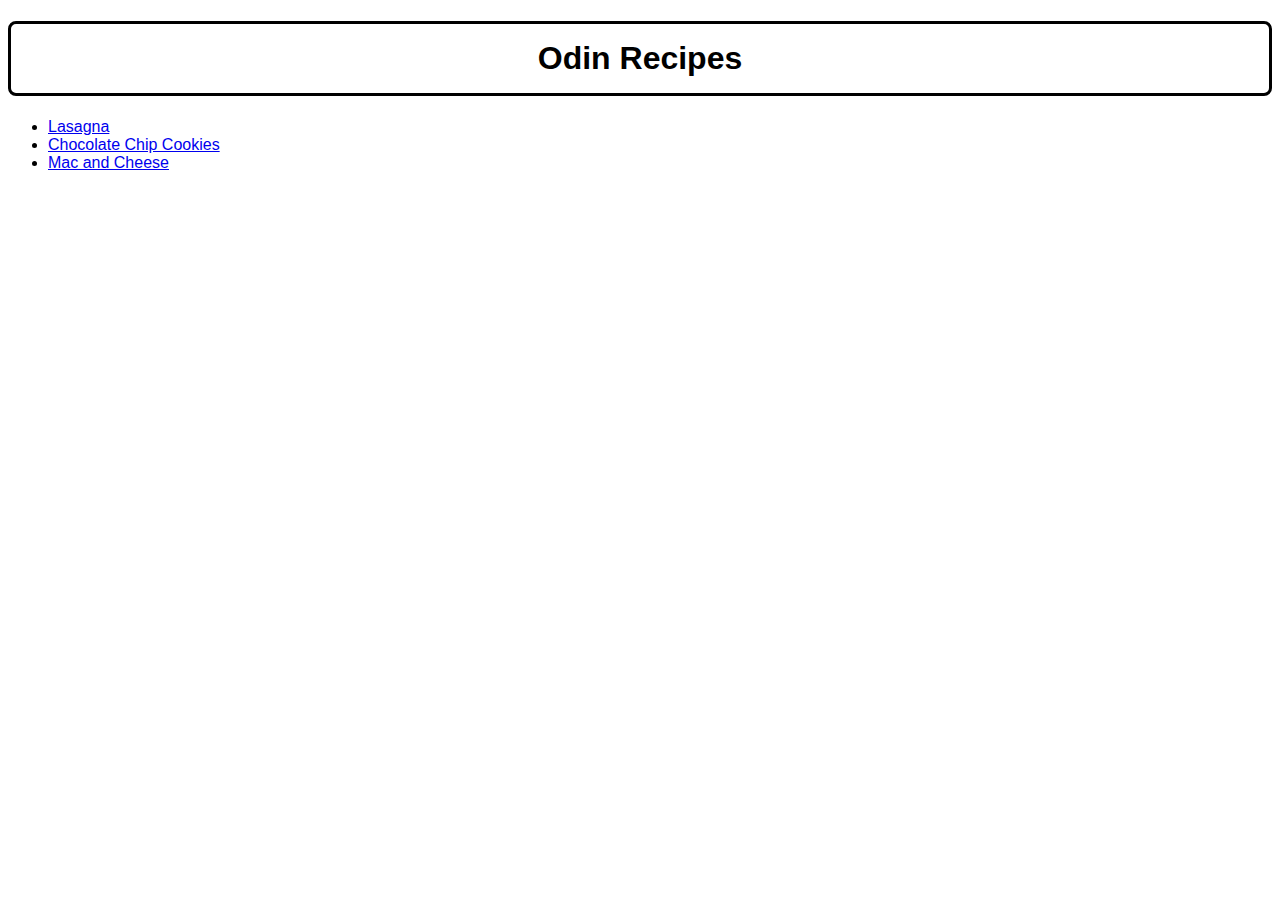
<file: index.html>
<!DOCTYPE html>
<html lang="en">
<head>
    <meta charset="UTF-8">
    <meta name="viewport" content="width=device-width, initial-scale=1.0">
    <title>Recipes</title>
    <link rel="stylesheet" href="style.css">
</head>
<body>
    <h1>Odin Recipes</h1>
    <ul>
        <li><a href="./recipes/lasagna.html">Lasagna</a></li>
        <li><a href="./recipes/cookies.html">Chocolate Chip Cookies</a></li>
        <li><a href="./recipes/macandcheese.html">Mac and Cheese</a></li>
    </ul>
</body>
</html>
</file>
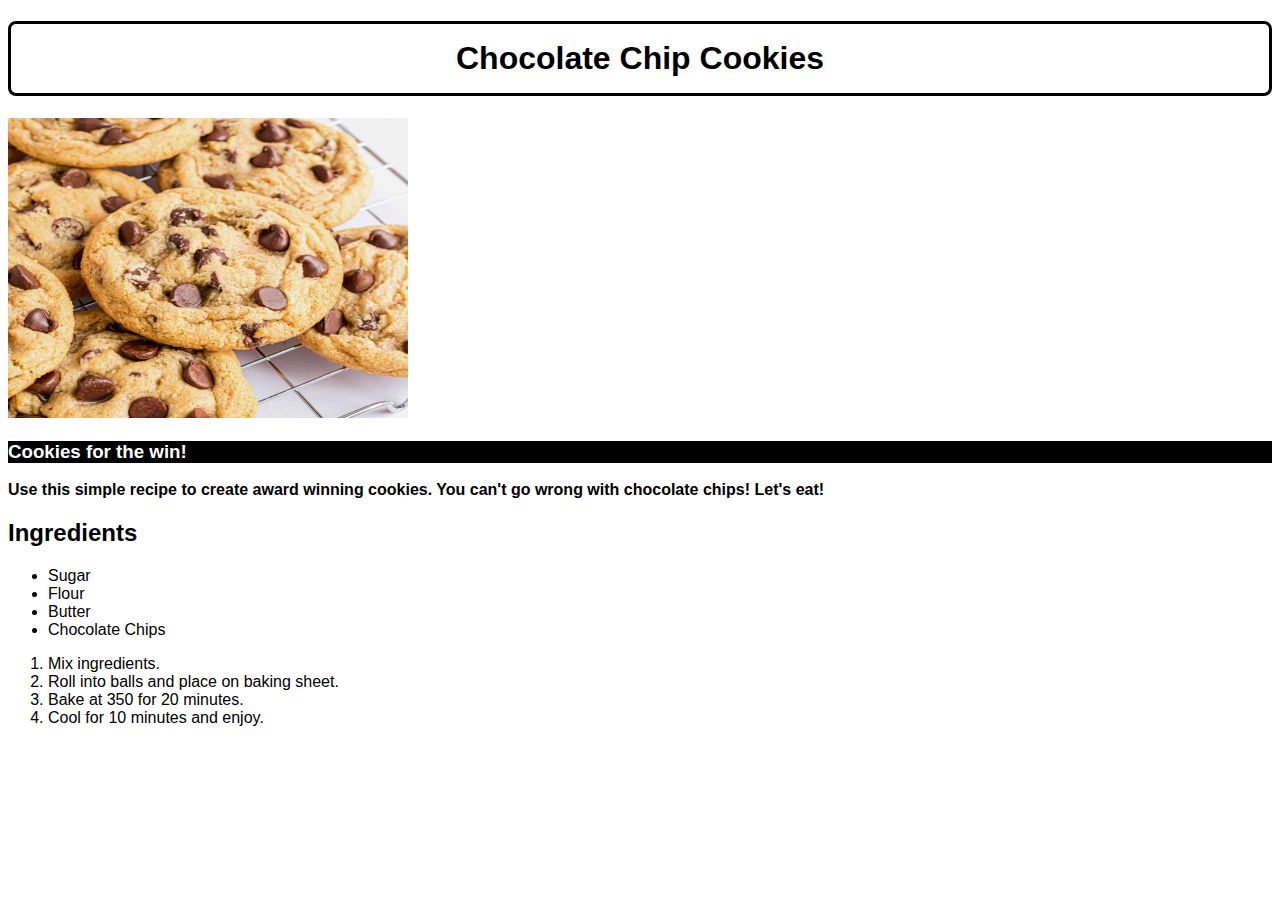
<file: recipes/cookies.html>
<!DOCTYPE html>
<html lang="en">
<head>
    <meta charset="UTF-8">
    <meta name="viewport" content="width=device-width, initial-scale=1.0">
    <title>Chocolate Chip Cookies</title>
    <link rel="stylesheet" href="../style.css">
</head>
<body>
    <h1>Chocolate Chip Cookies</h1>
    <img src="../img/cookies.jpg" alt="cookies on a plate" height="300" width="400">
    <h3>Cookies for the win!</h3>
    <p>Use this simple recipe to create award winning cookies. You can't go wrong with chocolate chips! Let's eat!</p>

    <h2>Ingredients</h2>
    <ul>
        <li>Sugar</li>
        <li>Flour</li>
        <li>Butter</li>
        <li>Chocolate Chips</li>
    </ul>
    <ol>
        <li>Mix ingredients.</li>
        <li>Roll into balls and place on baking sheet.</li>
        <li>Bake at 350 for 20 minutes.</li>
        <li>Cool for 10 minutes and enjoy.</li>
    </ol>
</body>
</html>
</file>
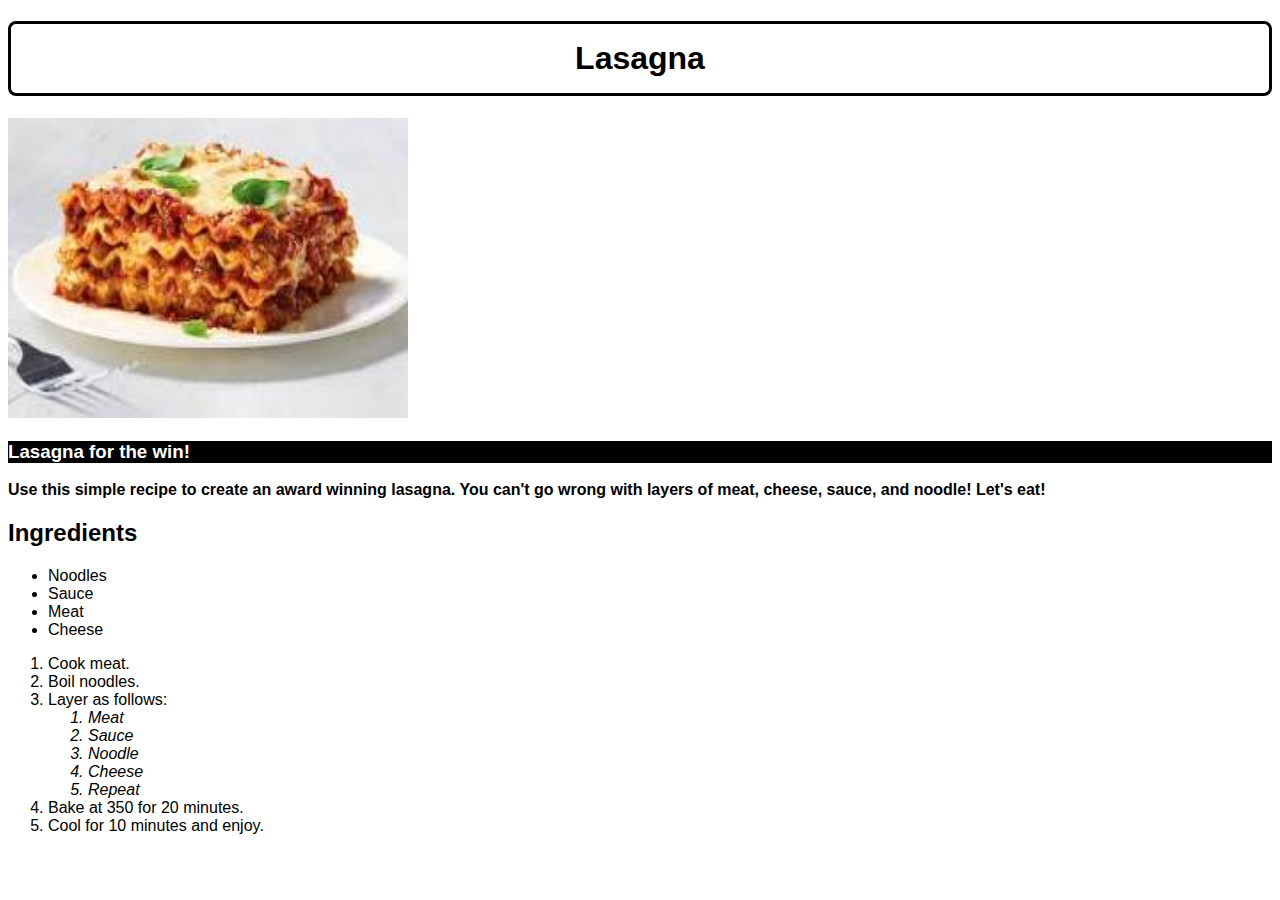
<file: recipes/lasagna.html>
<!DOCTYPE html>
<html lang="en">
<head>
    <meta charset="UTF-8">
    <meta name="viewport" content="width=device-width, initial-scale=1.0">
    <title>Lasagna Recipe</title>
    <link rel="stylesheet" href="../style.css">
</head>
<body>
    <h1>Lasagna</h1>
    <img src="../img/lasagna.jpeg" alt="lasagna on a plate" height="300" width="400">
    <h3>Lasagna for the win!</h3>
    <p>Use this simple recipe to create an award winning lasagna. You can't go wrong with layers of meat, cheese, sauce, and noodle! Let's eat!</p>

    <h2>Ingredients</h2>
    <ul>
        <li>Noodles</li>
        <li>Sauce</li>
        <li>Meat</li>
        <li>Cheese</li>
    </ul>
    <ol>
        <li>Cook meat.</li>
        <li>Boil noodles.</li>
        <li>Layer as follows:
            <ol id="order">
                <li>Meat</li>
                <li>Sauce</li>
                <li>Noodle</li>
                <li>Cheese</li>
                <li>Repeat</li>
            </ol>
        <li>Bake at 350 for 20 minutes.</li>
        <li>Cool for 10 minutes and enjoy.</li>
    </ol>
</body>
</html>
</file>
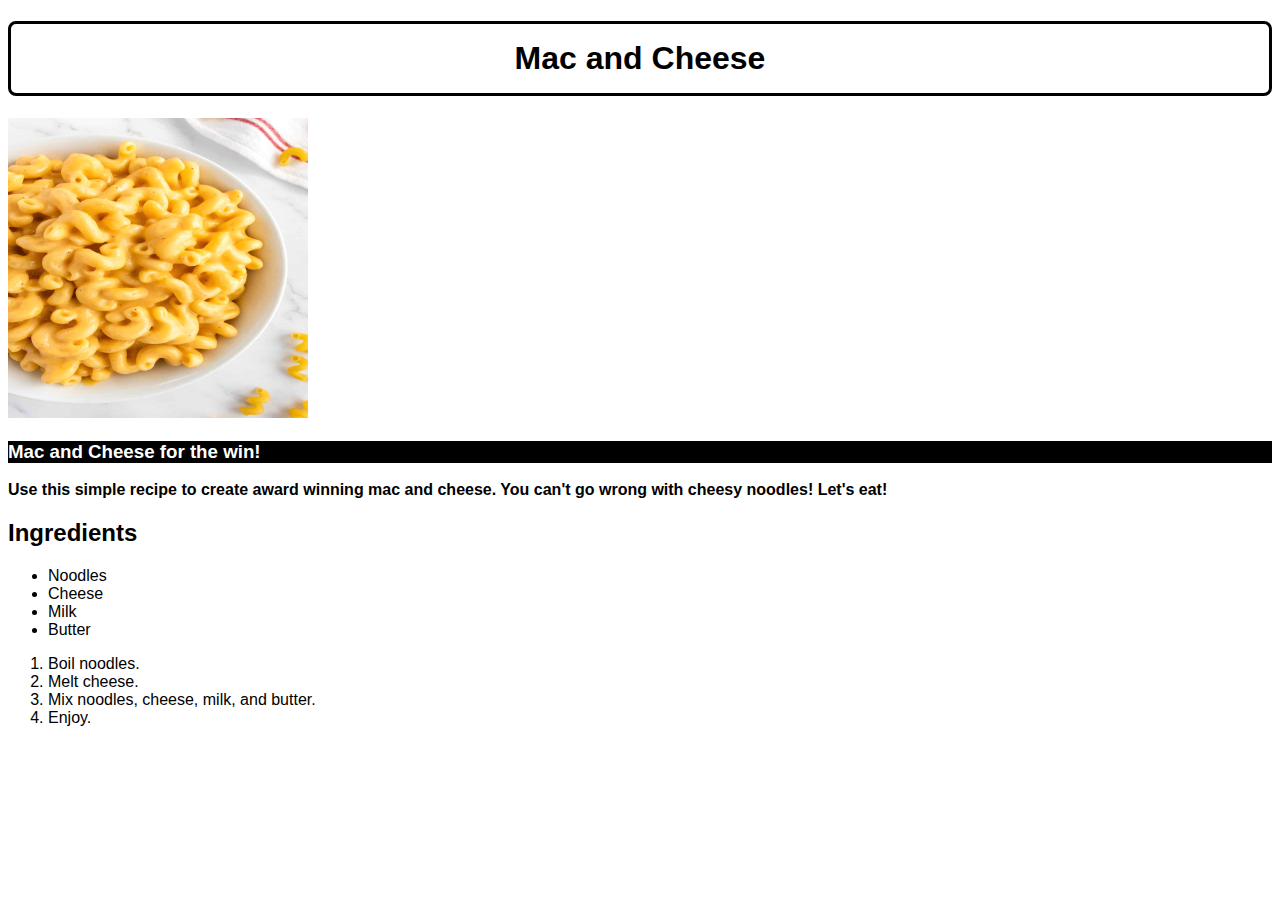
<file: recipes/macandcheese.html>
<!DOCTYPE html>
<html lang="en">
<head>
    <meta charset="UTF-8">
    <meta name="viewport" content="width=device-width, initial-scale=1.0">
    <title>Mac and Cheese</title>
    <link rel="stylesheet" href="../style.css">
</head>
<body>
    <h1>Mac and Cheese</h1>
    <img src="../img/macandcheese.jpg" alt="mac and cheese in a bowl" height="300" width="300">
    <h3>Mac and Cheese for the win!</h3>
    <p>Use this simple recipe to create award winning mac and cheese. You can't go wrong with cheesy noodles! Let's eat!</p>

    <h2>Ingredients</h2>
    <ul>
        <li>Noodles</li>
        <li>Cheese</li>
        <li>Milk</li>
        <li>Butter</li>
    </ul>
    <ol>
        <li>Boil noodles.</li>
        <li>Melt cheese.</li>
        <li>Mix noodles, cheese, milk, and butter.</li>
        <li>Enjoy.</li>
    </ol>
</body>
</html>
</file>
<file: style.css>
body {
    font-family: Arial, Helvetica, sans-serif;
}

h3 {
    background-color: black;
    color: white;
}

#order {
    font-style: italic;
}

p {
    font-weight: bold;
}

h1 {
    border: 3px solid black;
    border-radius: .5rem;
    padding: 1rem;
    text-align: center;
</file>
